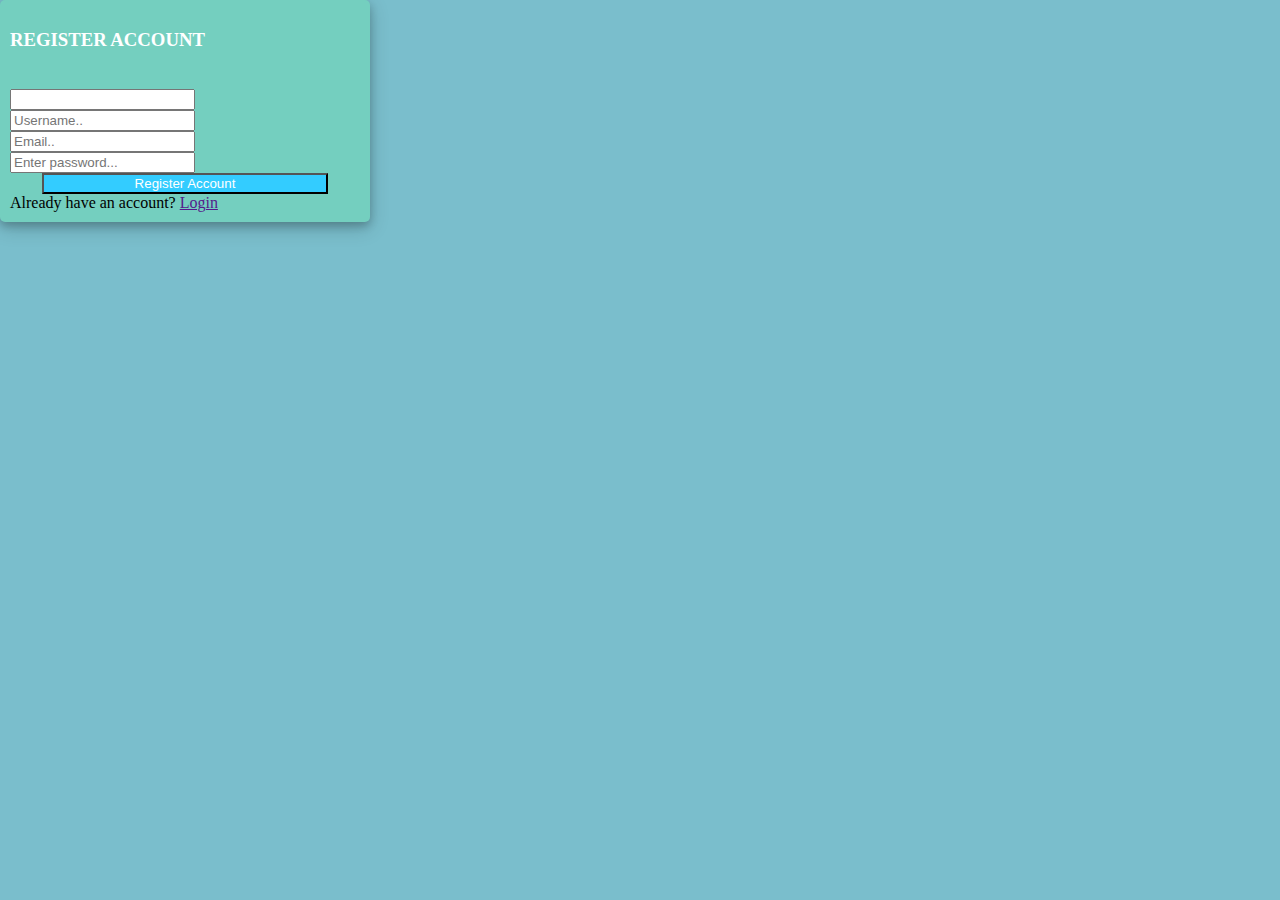
<file: templates/app_login/signup.html>
<!DOCTYPE html>
<html>

<head>
	<title>Login</title>
	<link rel="stylesheet" href="https://stackpath.bootstrapcdn.com/bootstrap/4.1.3/css/bootstrap.min.css" integrity="sha384-MCw98/SFnGE8fJT3GXwEOngsV7Zt27NXFoaoApmYm81iuXoPkFOJwJ8ERdknLPMO" crossorigin="anonymous">
	<script src="https://ajax.googleapis.com/ajax/libs/jquery/3.3.1/jquery.min.js"></script>
	<link rel="stylesheet" href="https://use.fontawesome.com/releases/v5.6.1/css/all.css" integrity="sha384-gfdkjb5BdAXd+lj+gudLWI+BXq4IuLW5IT+brZEZsLFm++aCMlF1V92rMkPaX4PP" crossorigin="anonymous">

	<style>
		body,
		html {
			margin: 0;
			padding: 0;
			height: 100%;
			background: #7abecc !important;
		}
		.user_card {
			width: 350px;
			margin-top: auto;
			margin-bottom: auto;
			background: #74cfbf;
			position: relative;
			display: flex;
			justify-content: center;
			flex-direction: column;
			padding: 10px;
			box-shadow: 0 4px 8px 0 rgba(0, 0, 0, 0.2), 0 6px 20px 0 rgba(0, 0, 0, 0.19);
			-webkit-box-shadow: 0 4px 8px 0 rgba(0, 0, 0, 0.2), 0 6px 20px 0 rgba(0, 0, 0, 0.19);
			-moz-box-shadow: 0 4px 8px 0 rgba(0, 0, 0, 0.2), 0 6px 20px 0 rgba(0, 0, 0, 0.19);
			border-radius: 5px;

		}

		.form_container {
			margin-top: 20px;
		}

		#form-title{
			color: #fff;
		}
		.login_btn {
			width: 100%;
			background: #33ccff !important;
			color: white !important;
		}
		.login_btn:focus {
			box-shadow: none !important;
			outline: 0px !important;
		}
		.login_container {
			padding: 0 2rem;
		}
		.input-group-text {
			background: #f7ba5b !important;
			color: white !important;
			border: 0 !important;
			border-radius: 0.25rem 0 0 0.25rem !important;
		}
		.input_user,
		.input_pass:focus {
			box-shadow: none !important;
			outline: 0px !important;
		}

	</style>

</head>
<body>
	<div class="container h-100">
		<div class="d-flex justify-content-center h-100">
			<div class="user_card">
				<div class="d-flex justify-content-center">
					<h3 id="form-title">REGISTER ACCOUNT</h3>
				</div>
				<div class="d-flex justify-content-center form_container">

					<form method="POST" action="">
						<div class="input-group mb-3">
							<div class="input-group-append">
								<span class="input-group-text"><i class="fas fa-user"></i></span>
							</div>
							<input type="text" name="username" class="form-control">
						</div>
						<div class="input-group mb-2">
							<div class="input-group-append">
								<span class="input-group-text"><i class="fas fa-envelope-square"></i></span>
							</div>
							<input type="email" name="email">
						</div>
						<div class="input-group mb-2">
							<div class="input-group-append">
								<span class="input-group-text"><i class="fas fa-key"></i></span>
							</div>
							<input type="text" name="password1">
						</div>
						<div class="input-group mb-2">
							<div class="input-group-append">
								<span class="input-group-text"><i class="fas fa-key"></i></span>
							</div>
							<input type="text" name="password2">
						</div>

				   		<div class="d-flex justify-content-center mt-3 login_container">
				 			<input class="btn login_btn" type="submit" value="Register Account">
				   		</div>
					</form>
				</div>

				<div class="mt-4">
					<div class="d-flex justify-content-center links">
						Already have an account? <a href="" class="ml-2">Login</a>
					</div>
				</div>
			</div>
		</div>
	</div>
	<script>
						/* Because i didnt set placeholder values in forms.py they will be set here using vanilla Javascript
		//We start indexing at one because CSRF_token is considered and input field
		 */

		//Query All input fields
		var form_fields = document.getElementsByTagName('input')
		form_fields[1].placeholder='Username..';
		form_fields[2].placeholder='Email..';
		form_fields[3].placeholder='Enter password...';
		form_fields[4].placeholder='Re-enter Password...';


		for (var field in form_fields){
			form_fields[field].className += ' form-control'
		}
	</script>
</body>
</html>
</file>
